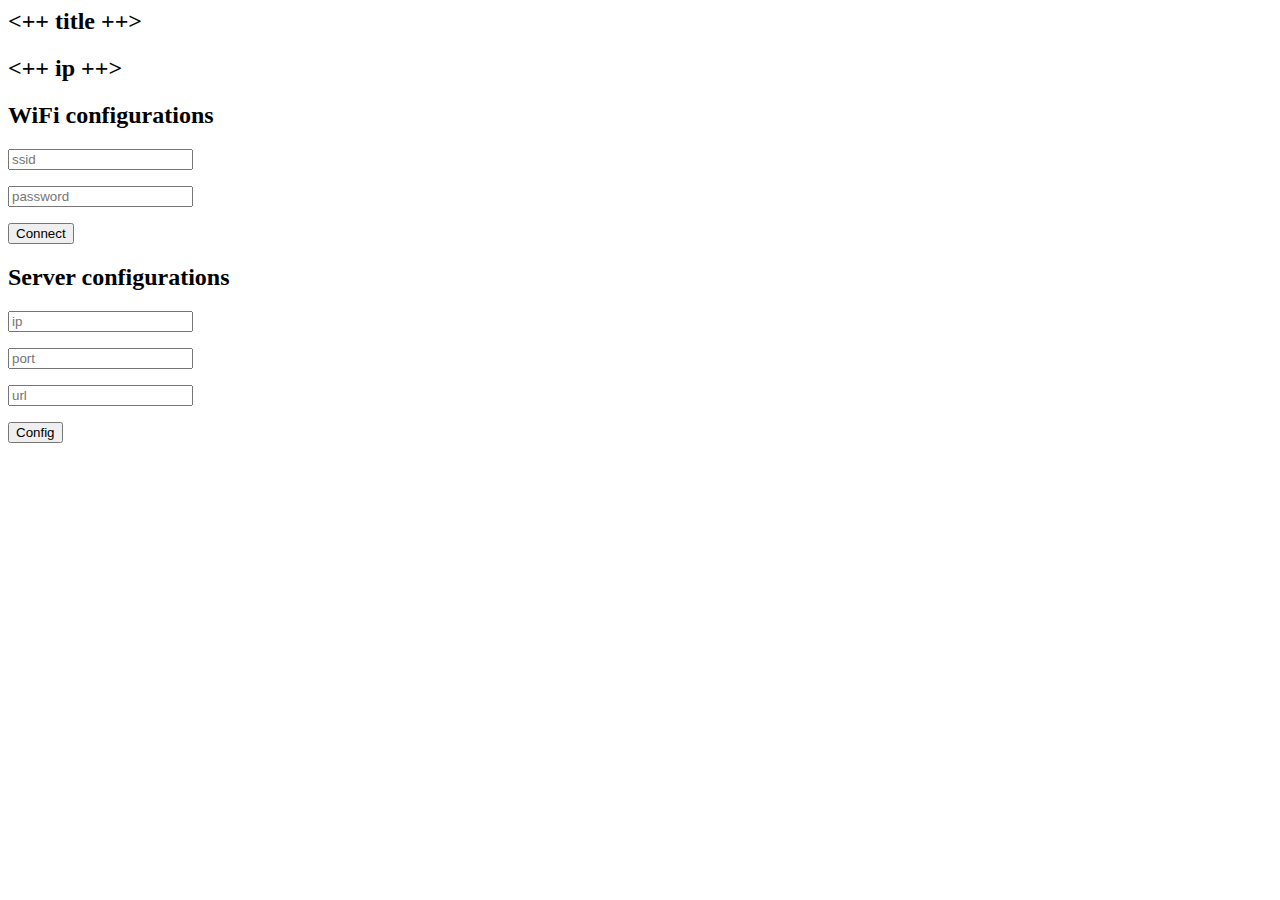
<file: index.html>
<body>  
    <h2><++ title ++></h2>
    <h2><++ ip ++></h2>
    <div>
        <form action="/wificonfig" method="post">
        <div><p><h2>WiFi configurations</h2></p></div>
        <div>
            <p><input type="text" name="ssid" placeholder="ssid"></p>
            <p><input type="text" name="password" placeholder="password"></p>
            <p><input type="submit" value="Connect"></p>
        </div>
        </form>
    </div>
    <div>
        <form action="/serverconfig" method="post">
        <div><p><h2>Server configurations</h2></p></div>
        <div>
            <p><input type="text" name="ip" placeholder="ip"></p>
            <p><input type="text" name="port" placeholder="port"></p>
            <p><input type="text" name="url" placeholder="url"></p>
            <p><input type="submit" value="Config"></p>
        </div>
        </form>
    </div>
</body>
</file>
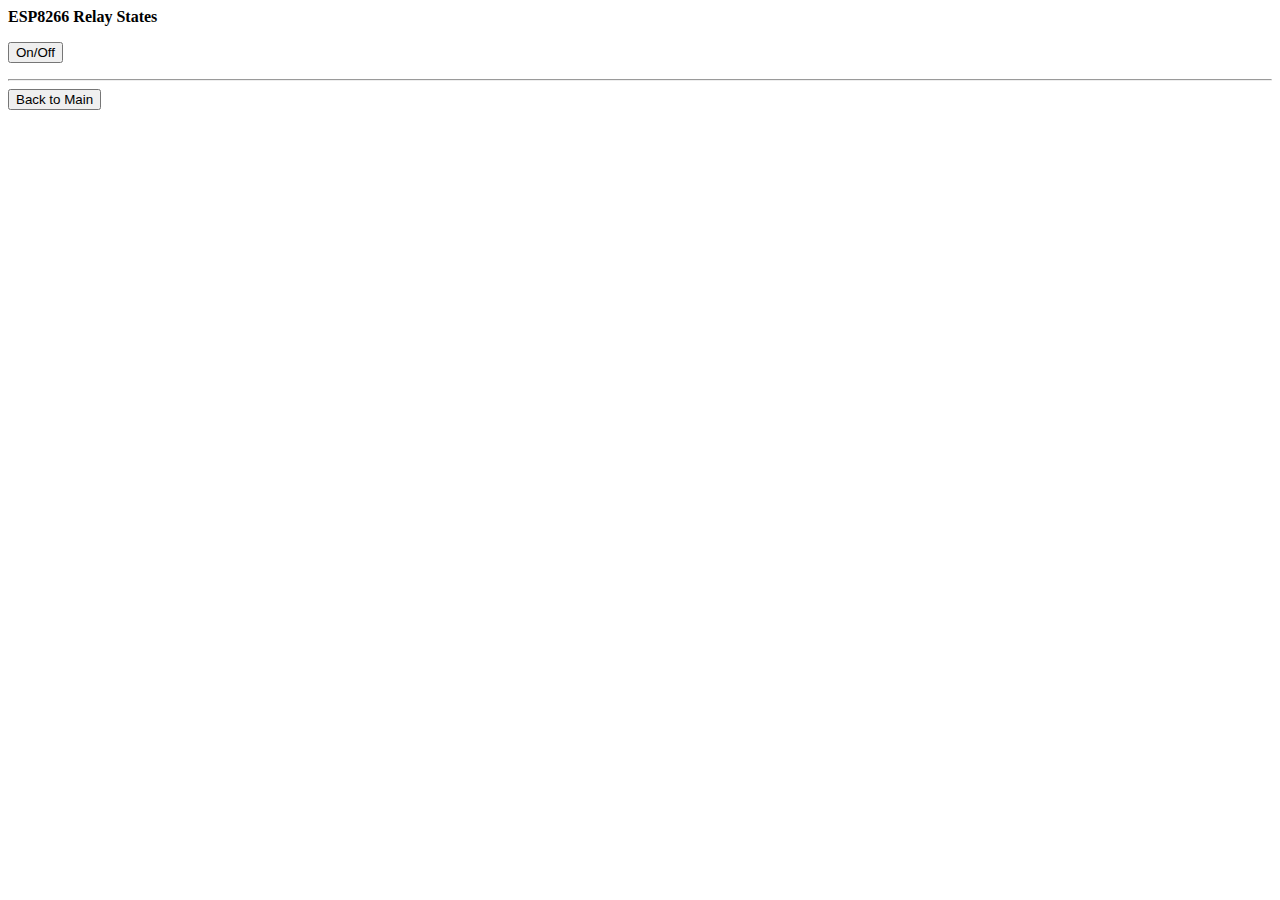
<file: home modules/relay.html>
<body>
    <b>ESP8266 Relay States</b><br>
    <div class="column column-1">
        <form action="">
            <p><input type="button" value="On/Off" onclick="setRelay()"></p>
        </form>
    </div>
    <hr>
    <form action="index">
        <button type="submit">Back to Main</button>
    </form>
</body>
</file>
